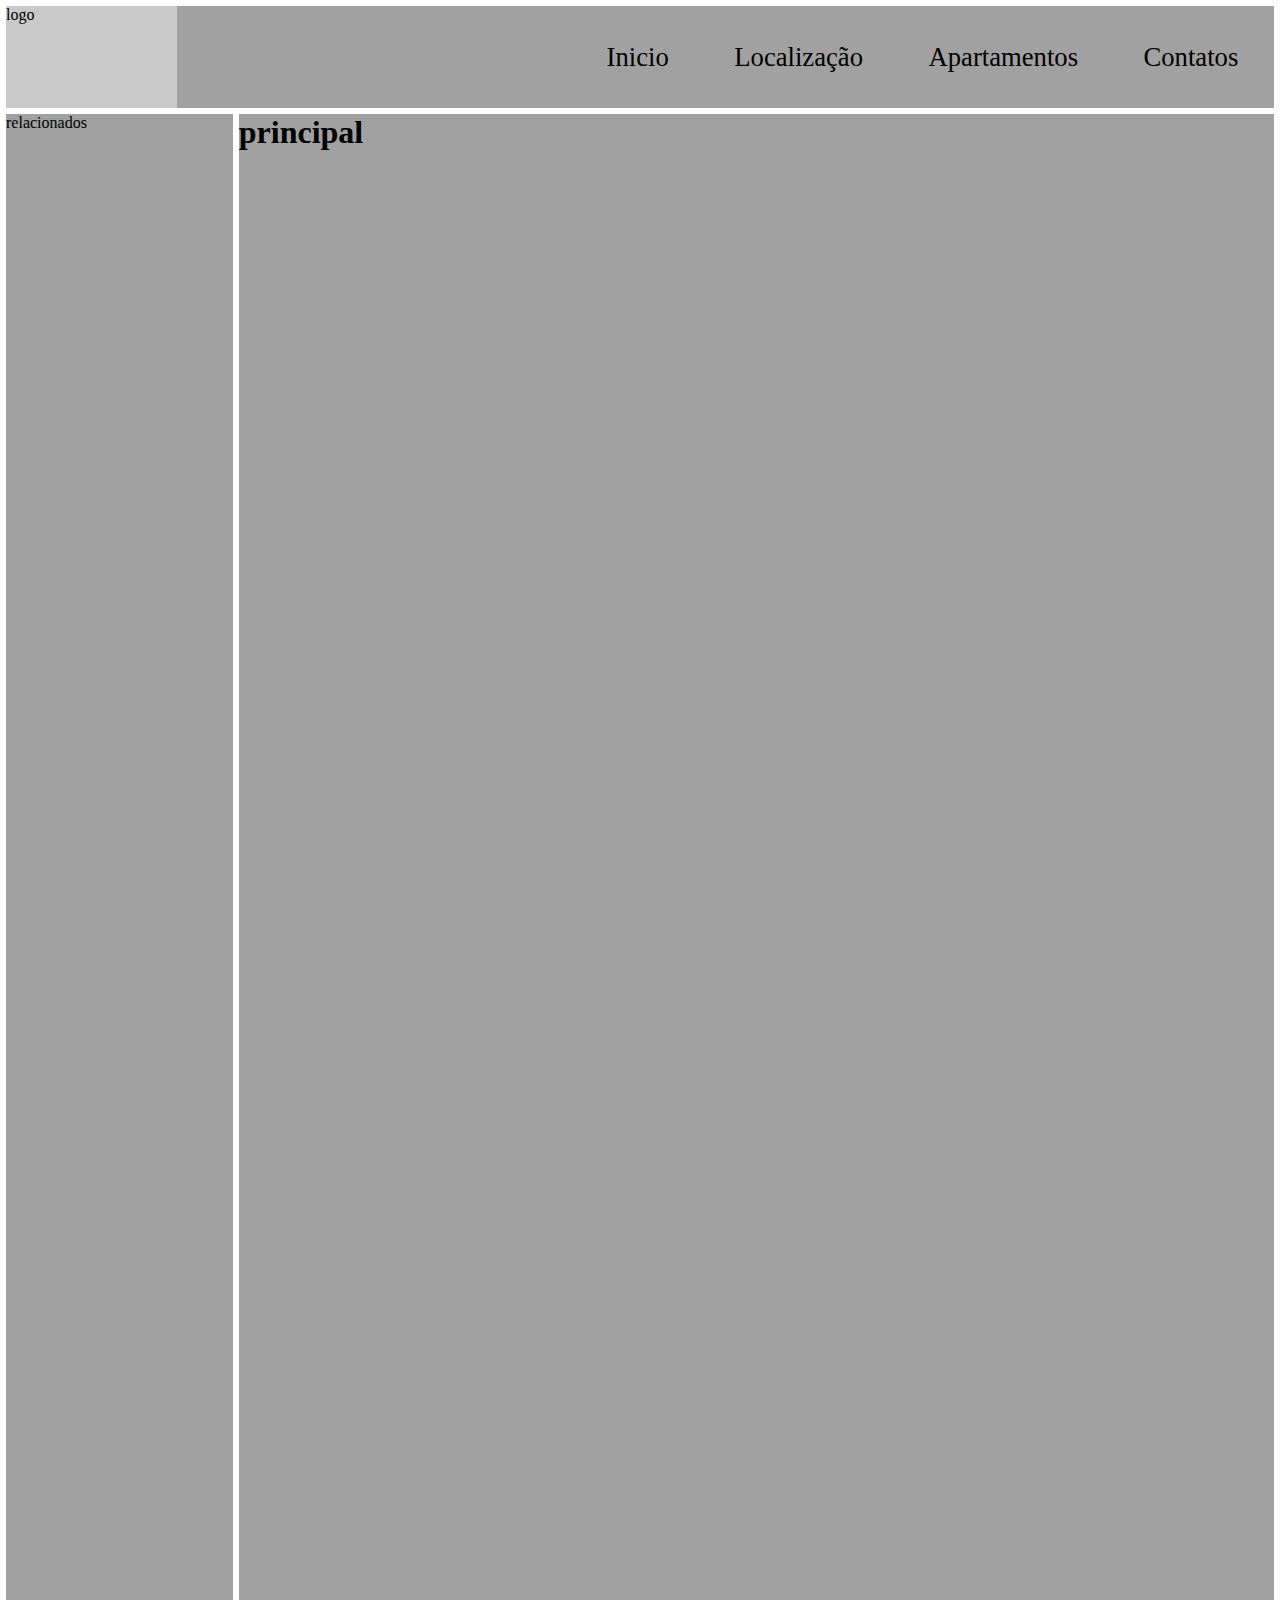
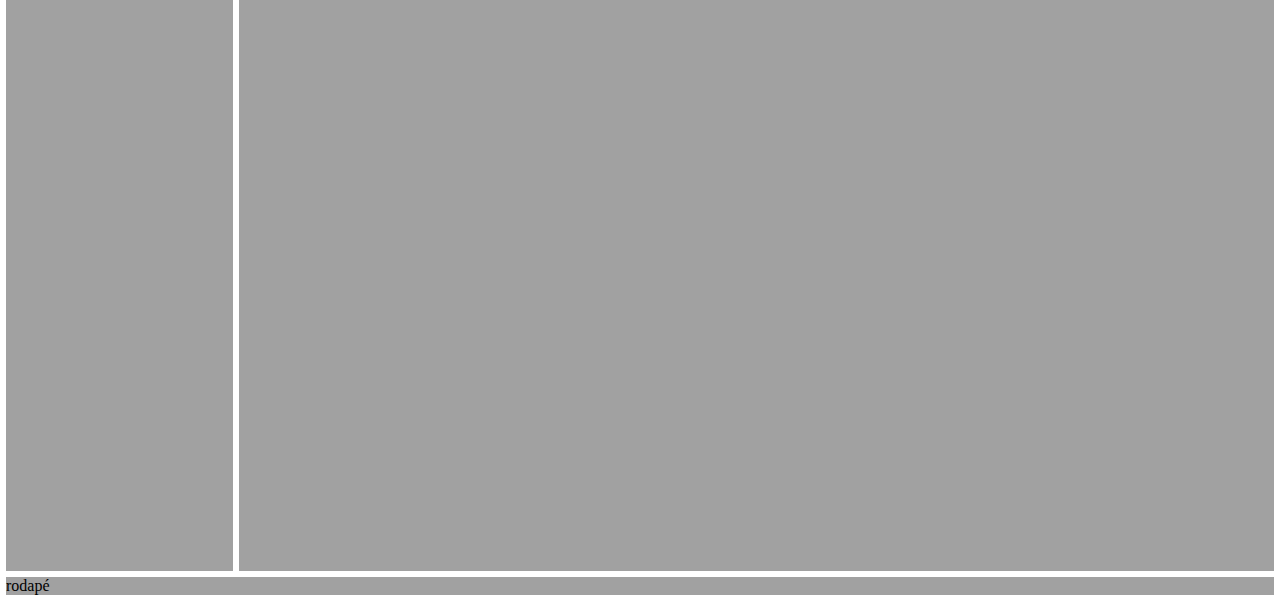
<file: Placeholder/index.html>
<!DOCTYPE html>
<html lang="pt-br">
  <head>
    <meta charset="UTF-8" />
    <meta name="viewport" content="width=device-width, initial-scale=1.0" />
    <title>Document</title>
    <link rel="stylesheet" href="style.css">
  </head>
  <body>

<header>
    <a href="#" id="logo">logo</a> 
    <button id="abrirMenu">&#9776;</button>

<nav id="menu">
    <button id="fecharMenu">X</button>

    <a href="#">Inicio</a>
    <a href="#">Localização</a>
    <a href="#">Apartamentos</a>
    <a href="#">Contatos</a>   
</nav>

</header>




<aside>relacionados</aside>

<main>
  <h1>principal</h1>
  <section></section>
</main>


<footer>rodapé</footer>    
    

<script type="text/javascript">
    abrirMenu.addEventListener("click",()=>{
    menu.style.display= 'flex'
    menu.style.right = (menu.offsetWidth * -1) +"px"
    abrirMenu.style.display = 'none'
    setTimeout(()=>{
      menu.style.opacity ="1"
      menu.style.right ="0"
    },10)
    
    
})
    fecharMenu.addEventListener("click", ()=>{
      menu.style.opacity= '0'
      menu.style.right = (menu.offsetWidth * -1) + "px"
      setTimeout(()=>{
        menu.removeAttribute("style")
        abrirMenu.removeAttribute("style")
      },200)
      
    })

</script> 
  </body>
</html>
</file>
<file: Placeholder/style.css>
@charset "UTF-8";
*{
    margin: 0;
    padding: 0;
    box-sizing: border-box;
    }
body{
    display: flex;
    flex-wrap: wrap;
    margin: 3px;
    flex: 1 1 100vw;
    
}
header,nav,main,aside,footer{
    background: #a1a1a1;
     display: flex;
     margin: 3px;
}

header{
    flex: 1 1 100vw;
   
   
}
header #logo{
    flex:0 1 200px;
    background: #c9c9c9;
    
}

#abrirMenu,#fecharMenu{
    border: none;
    background: none;
    font-size: 30px;
    font-weight: bold;
    padding: 0px 5px 0px 5px;
    cursor: pointer;
    display: none;
}

nav{
    flex: 1 1 100vw;
    align-items: center;
    justify-content: flex-end;
   
}
nav a{
    margin: 3%;
    font-size: 20pt;
}

main{
    
    flex: 20 1 500px;
   
    flex-wrap: wrap;
    overflow: auto;
    
}
main section{
    width: 100%;
    height: 2000px;
    margin: 10px;
}
aside{
   
    flex: 1 1 200px;
    
}
footer{
    
    flex: 1 1 100vw;
    
   
}
a{
    text-decoration: none;
    color: inherit;
}
@media only screen and (max-width:923px) {
    header{
        order: 0;
    }
    main{
        
        order: 1;
    }
    aside{
        flex: 1 1 100vw;
       
        order: 2;
    }
    footer{
        order: 3;
    }
}


@media only screen and (max-width:717px){
    #abrirMenu,#fecharMenu{
        display: block;
    }
    #abrirMenu{
        margin-left: auto;
    }

    #fecharMenu{
        position: fixed;
        right: 15px;
        top: 15px;

    }
    nav{
        position: fixed;
        flex-direction: column;
        width: 100vw;
    
        background: rgba(255,255,255,0,8);
        align-items: center;
        justify-content: center;
        margin: 0;
        display: none;
        opacity: 0;
        transition: 0.3s;
    }
}
</file>
